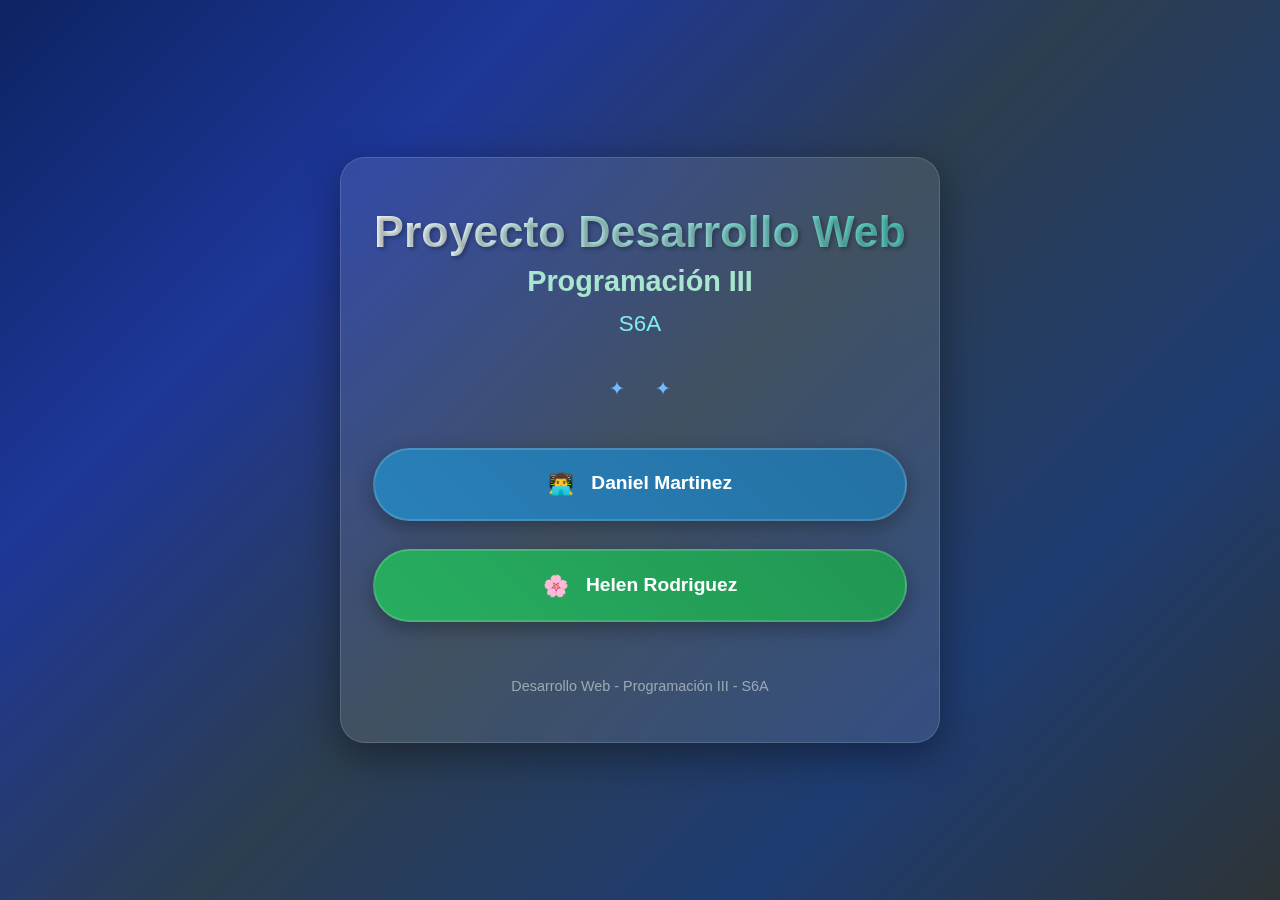
<file: index.html>
<!DOCTYPE html>
<html lang="es">
<head>
    <meta charset="UTF-8">
    <meta name="viewport" content="width=device-width, initial-scale=1.0">
    <title>Proyecto Desarrollo Web - Programación III</title>
    <style>
        * {
            margin: 0;
            padding: 0;
            box-sizing: border-box;
        }

        body {
            font-family: 'Segoe UI', Tahoma, Geneva, Verdana, sans-serif;
            background: linear-gradient(135deg, #0c2461 0%, #1e3799 25%, #2c3e50 50%, #1e3c72 75%, #2d3436 100%);
            min-height: 100vh;
            display: flex;
            justify-content: center;
            align-items: center;
            color: white;
            padding: 20px;
        }

        .container {
            text-align: center;
            padding: 3rem 2rem;
            background: rgba(255, 255, 255, 0.1);
            backdrop-filter: blur(15px);
            border-radius: 25px;
            box-shadow: 0 12px 40px rgba(0, 0, 0, 0.4);
            border: 1px solid rgba(255, 255, 255, 0.15);
            max-width: 600px;
            width: 100%;
        }

        .header {
            margin-bottom: 2.5rem;
        }

        h1 {
            font-size: 2.8rem;
            margin-bottom: 0.5rem;
            font-weight: 800;
            background: linear-gradient(45deg, #ffffff, #4ecdc4);
            -webkit-background-clip: text;
            background-clip: text;
            color: transparent;
            text-shadow: 2px 2px 4px rgba(0, 0, 0, 0.3);
        }

        h2 {
            font-size: 1.8rem;
            margin-bottom: 0.8rem;
            color: #a8e6cf;
            font-weight: 600;
        }

        h3 {
            font-size: 1.4rem;
            color: #81ecec;
            margin-bottom: 2.5rem;
            font-weight: 500;
        }

        .students-container {
            display: flex;
            flex-direction: column;
            gap: 1.8rem;
            margin-top: 3rem;
        }

        .student-button {
            display: inline-block;
            padding: 1.4rem 3rem;
            background: linear-gradient(45deg, #2c3e50, #34495e);
            color: white;
            text-decoration: none;
            border-radius: 60px;
            font-weight: 600;
            font-size: 1.2rem;
            transition: all 0.4s cubic-bezier(0.175, 0.885, 0.32, 1.275);
            border: 2px solid rgba(255, 255, 255, 0.15);
            box-shadow: 0 6px 20px rgba(0, 0, 0, 0.3);
            position: relative;
            overflow: hidden;
        }

        .student-button::before {
            content: '';
            position: absolute;
            top: 0;
            left: -100%;
            width: 100%;
            height: 100%;
            background: linear-gradient(90deg, transparent, rgba(255, 255, 255, 0.2), transparent);
            transition: 0.6s;
        }

        .student-button:hover::before {
            left: 100%;
        }

        .student-button:hover {
            transform: translateY(-5px) scale(1.05);
            box-shadow: 0 12px 30px rgba(0, 0, 0, 0.5);
        }

        .student-button:active {
            transform: translateY(-2px) scale(1.02);
        }

        .student-daniel {
            background: linear-gradient(45deg, #2980b9, #2471a3);
        }

        .student-daniel:hover {
            background: linear-gradient(45deg, #3498db, #2980b9);
            box-shadow: 0 12px 30px rgba(52, 152, 219, 0.4);
        }

        .student-helen {
            background: linear-gradient(45deg, #27ae60, #219653);
        }

        .student-helen:hover {
            background: linear-gradient(45deg, #2ecc71, #27ae60);
            box-shadow: 0 12px 30px rgba(46, 204, 113, 0.4);
        }

        .button-icon {
            margin-right: 12px;
            font-size: 1.3rem;
            vertical-align: middle;
        }

        .footer {
            margin-top: 3.5rem;
            font-size: 0.9rem;
            opacity: 0.8;
            color: #b2bec3;
        }

        .decoration {
            margin: 2rem 0;
        }

        .decoration::before,
        .decoration::after {
            content: '✦';
            color: #74b9ff;
            margin: 0 15px;
            font-size: 1.2rem;
        }

        /* Animaciones */
        @keyframes fadeInUp {
            from {
                opacity: 0;
                transform: translateY(30px);
            }
            to {
                opacity: 1;
                transform: translateY(0);
            }
        }

        .animated {
            animation: fadeInUp 0.8s ease-out;
        }

        .delay-1 {
            animation-delay: 0.2s;
        }

        .delay-2 {
            animation-delay: 0.4s;
        }

        .delay-3 {
            animation-delay: 0.6s;
        }

        /* Responsive */
        @media (max-width: 768px) {
            h1 {
                font-size: 2.2rem;
            }
            
            h2 {
                font-size: 1.5rem;
            }
            
            h3 {
                font-size: 1.2rem;
            }
            
            .student-button {
                padding: 1.2rem 2.5rem;
                font-size: 1.1rem;
            }
            
            .container {
                padding: 2rem 1.5rem;
            }
        }

        @media (max-width: 480px) {
            h1 {
                font-size: 1.8rem;
            }
            
            .student-button {
                padding: 1rem 2rem;
                font-size: 1rem;
            }
            
            .button-icon {
                font-size: 1.1rem;
                margin-right: 8px;
            }
        }
    </style>
</head>
<body>
    <div class="container">
        <div class="header animated">
            <h1>Proyecto Desarrollo Web</h1>
            <h2 class="delay-1">Programación III</h2>
            <h3 class="delay-2">S6A</h3>
        </div>

        <div class="decoration delay-2"></div>

        <div class="students-container">
            <a href="PortafolioDaniel.html" class="student-button student-daniel animated delay-1">
                <span class="button-icon">👨‍💻</span>
                Daniel Martinez
            </a>
            
            <a href="PortafolioHelen.html" class="student-button student-helen animated delay-2">
                <span class="button-icon">🌸</span>
                Helen Rodriguez
            </a>
        </div>

        <div class="footer animated delay-3">
            <p>Desarrollo Web - Programación III - S6A</p>
        </div>
    </div>

    <script>
        // Efecto de carga suave
        document.addEventListener('DOMContentLoaded', function() {
            document.body.style.opacity = '0';
            document.body.style.transition = 'opacity 1s ease-in-out';
            
            setTimeout(function() {
                document.body.style.opacity = '1';
            }, 100);
        });

        // Efectos interactivos para los botones
        document.querySelectorAll('.student-button').forEach(button => {
            button.addEventListener('click', function(e) {
                if (this.getAttribute('href') === '#') {
                    e.preventDefault();
                    
                    // Efecto visual para el botón de Daniel (sin enlace)
                    this.style.transform = 'scale(0.95)';
                    setTimeout(() => {
                        this.style.transform = '';
                        alert('Este enlace está en desarrollo');
                    }, 300);
                } else {
                    // Efecto visual para el botón con enlace
                    this.style.transform = 'scale(0.95)';
                    
                    // Permitir que la animación se complete antes de redirigir
                    setTimeout(() => {
                        window.location.href = this.href;
                    }, 400);
                }
            });
        });
    </script>
</body>
</html>
</file>
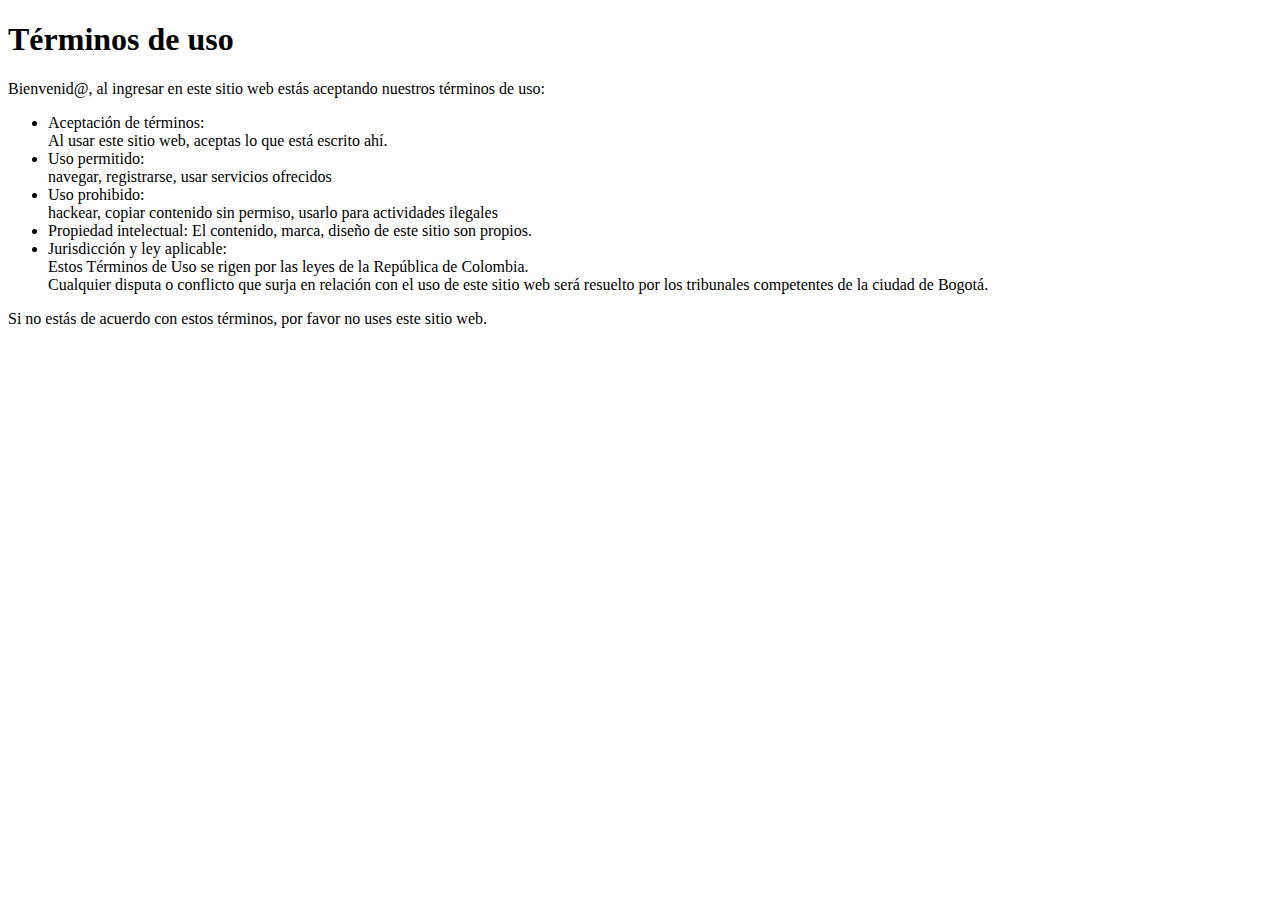
<file: terminos.html>
<!DOCTYPE html>
<html lang="en">
<head>
    <meta charset="UTF-8">
    <meta name="viewport" content="width=device-width, initial-scale=1.0">
    <title>Términos de uso</title>
</head>
<body>
    <h1>Términos de uso</h1>
    <p>Bienvenid@, al ingresar en este sitio web estás aceptando nuestros términos de uso:
        <br>
        <ul>
            <li>Aceptación de términos: <br>Al usar este sitio web, aceptas lo que está escrito ahí.</li>
            <li>Uso permitido: <br>navegar, registrarse, usar servicios ofrecidos</li>
            <li>Uso prohibido: <br>hackear, copiar contenido sin permiso, usarlo para actividades ilegales </li>
            <li>Propiedad intelectual: El contenido, marca, diseño de este sitio son propios.</li>
            <li>Jurisdicción y ley aplicable: <br> Estos Términos de Uso se rigen por las leyes de la República de Colombia. 
 <br>Cualquier disputa o conflicto que surja en relación con el uso de este sitio web será resuelto por los tribunales competentes de la ciudad de Bogotá. <br></li>
        </ul>
        Si no estás de acuerdo con estos términos, por favor no uses este sitio web. 
    </p>
</body>
</html>
</file>
